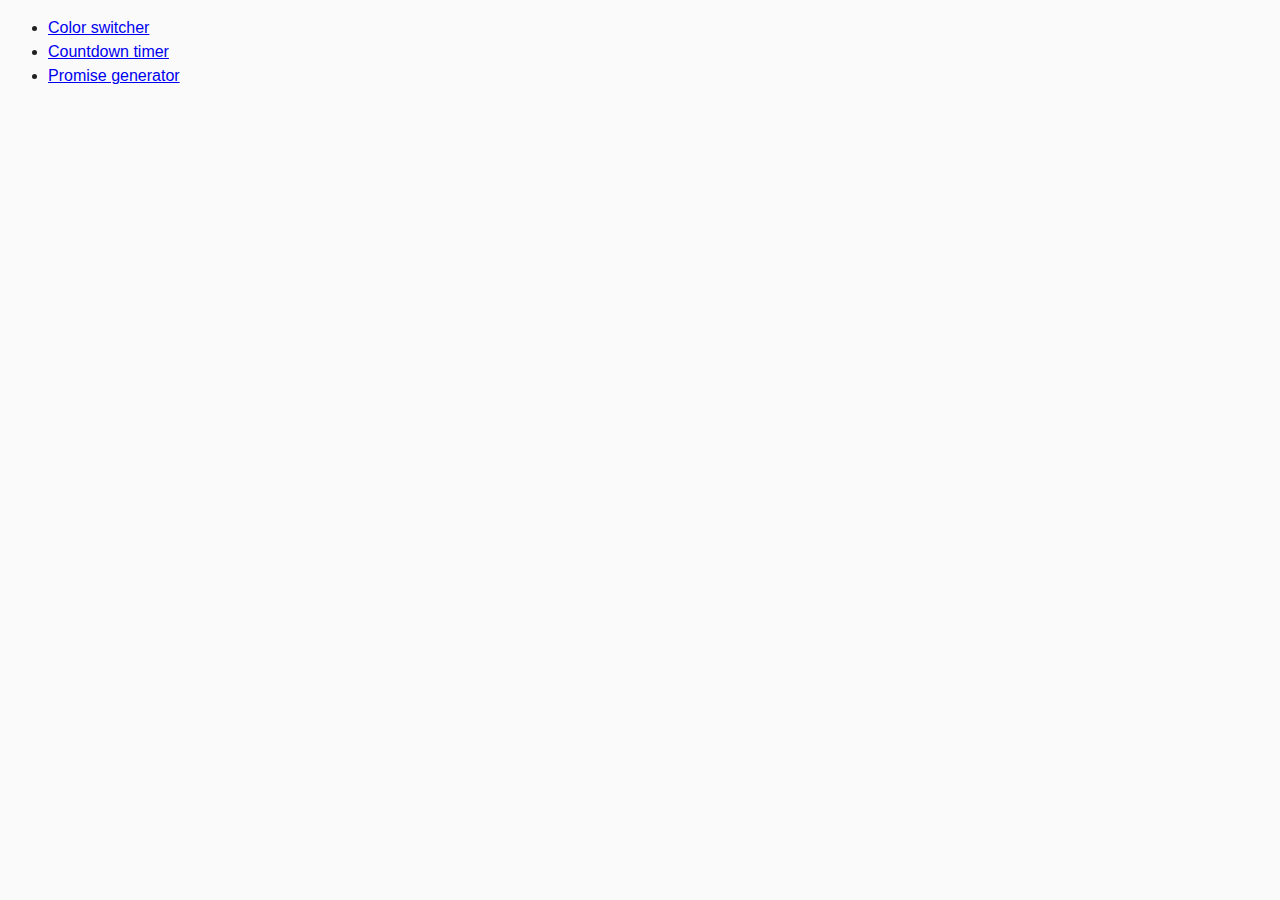
<file: src/index.html>
<!DOCTYPE html>
<html lang="en">
  <head>
    <meta charset="UTF-8" />
    <meta name="viewport" content="width=device-width, initial-scale=1.0" />
    <title>Homework 9</title>
    <link rel="stylesheet" href="css/common.css" />
  </head>
  <body>
    <ul>
      <li><a href="01-color-switcher.html">Color switcher</a></li>
      <li><a href="02-timer.html">Countdown timer</a></li>
      <li><a href="03-promises.html">Promise generator</a></li>
    </ul>
  </body>
</html>
</file>
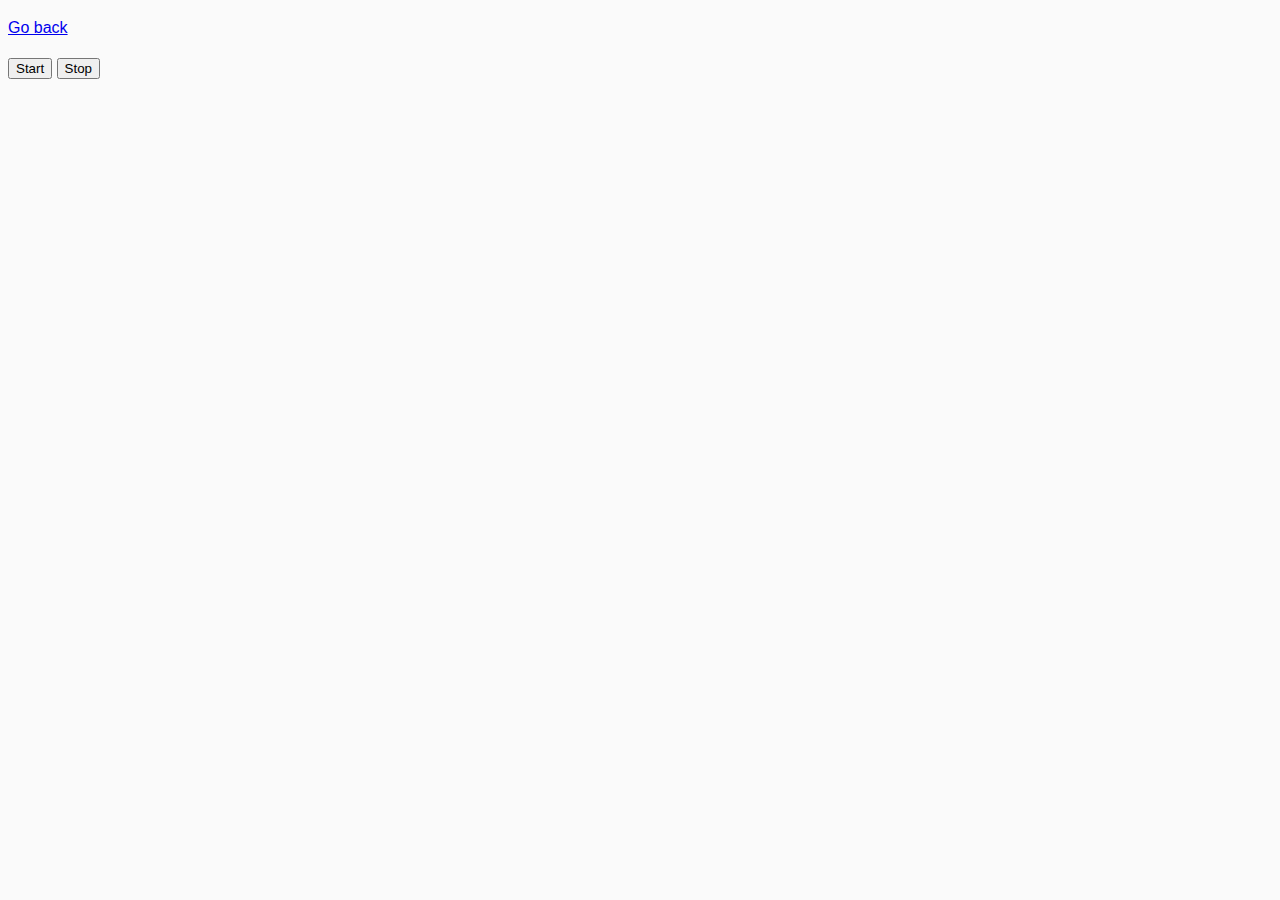
<file: src/01-color-switcher.html>
<!DOCTYPE html>
<html lang="en">
  <head>
    <meta charset="UTF-8" />
    <meta name="viewport" content="width=device-width, initial-scale=1.0" />
    <title>Color switcher</title>
    <link rel="stylesheet" href="css/common.css" />
  </head>
  <body>
    <p><a href="index.html">Go back</a></p>

    <button type="button" data-start>Start</button>
    <button type="button" data-stop>Stop</button>

    <script src="js/01-color-switcher.js"></script>
  </body>
</html>
</file>
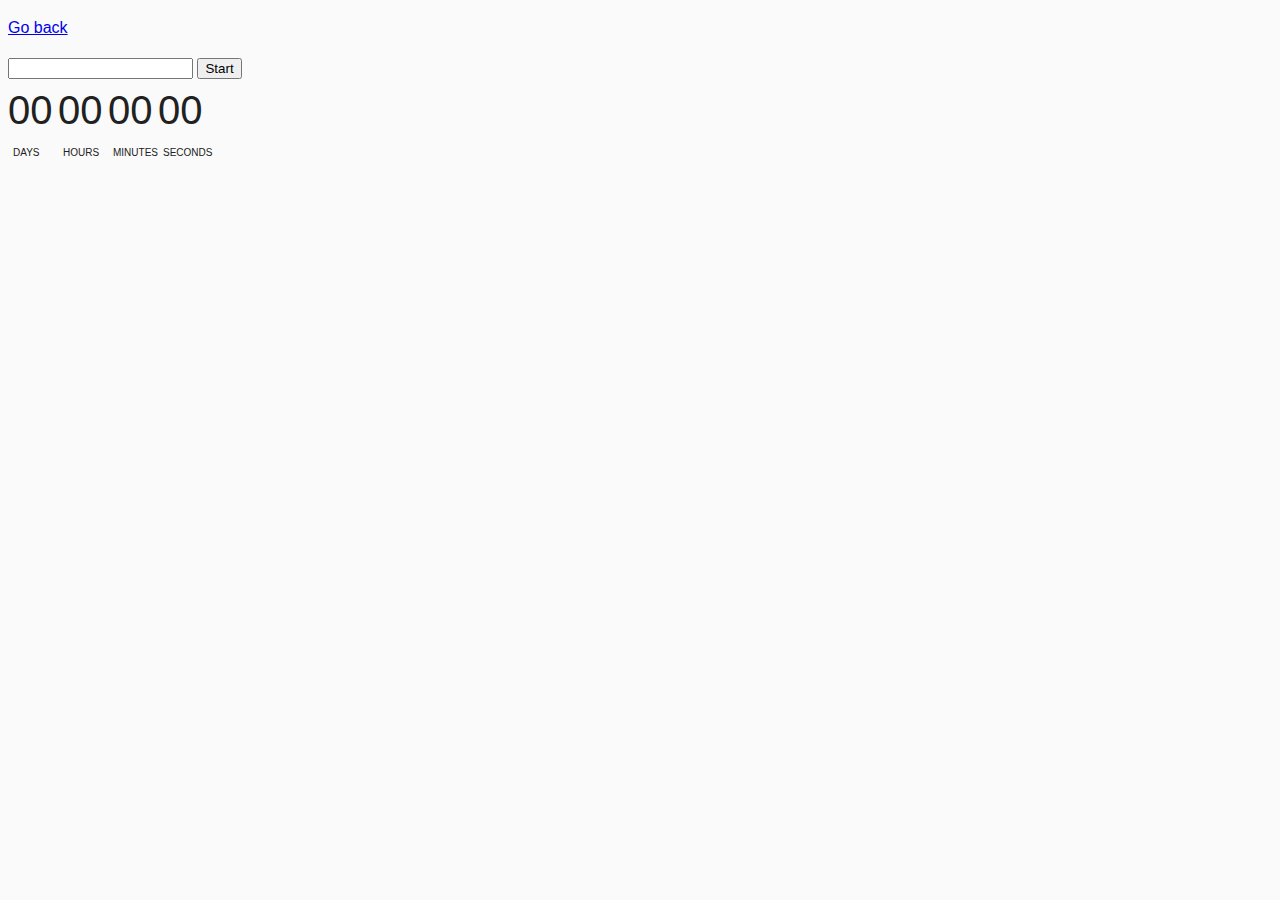
<file: src/02-timer.html>
<!DOCTYPE html>
<html lang="en">
  <head>
    <meta charset="UTF-8" />
    <meta name="viewport" content="width=device-width, initial-scale=1.0" />
    <title>Countdown timer</title>
    <link rel="stylesheet" href="css/common.css" />
  </head>
  <body>
    <p><a href="index.html">Go back</a></p>

    <input type="text" id="datetime-picker" />
    <button type="button" data-start>Start</button>

    <div class="timer">
      <div class="field">
        <span class="value" data-days>00</span>
        <span class="label">Days</span>
      </div>
      <div class="field">
        <span class="value" data-hours>00</span>
        <span class="label">Hours</span>
      </div>
      <div class="field">
        <span class="value" data-minutes>00</span>
        <span class="label">Minutes</span>
      </div>
      <div class="field">
        <span class="value" data-seconds>00</span>
        <span class="label">Seconds</span>
      </div>
    </div>

    <script src="js/02-timer.js" type="module"></script>
  </body>
</html>
</file>
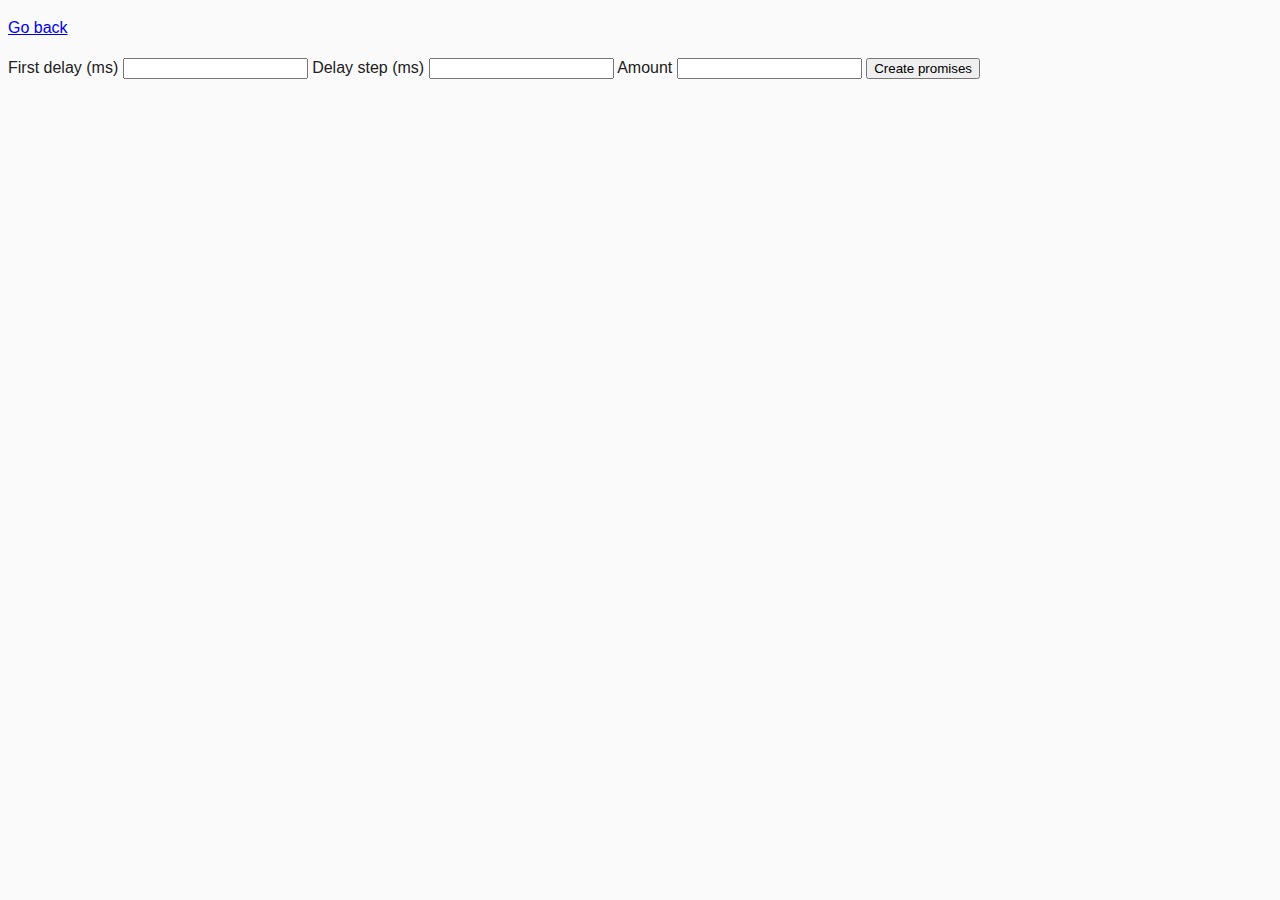
<file: src/03-promises.html>
<!DOCTYPE html>
<html lang="en">
  <head>
    <meta charset="UTF-8" />
    <meta name="viewport" content="width=device-width, initial-scale=1.0" />
    <title>Promise generator</title>
    <link rel="stylesheet" href="css/common.css" />
  </head>
  <body>
    <p><a href="index.html">Go back</a></p>

    <form class="form">
      <label>
        First delay (ms)
        <input type="number" name="delay" required />
      </label>
      <label>
        Delay step (ms)
        <input type="number" name="step" required />
      </label>
      <label>
        Amount
        <input type="number" name="amount" required />
      </label>
      <button type="submit">Create promises</button>
    </form>

    <script src="js/03-promises.js" type="module"></script>
  </body>
</html>
</file>
<file: src/css/common.css>
* {
  box-sizing: border-box;
}

body {
  font-family: -apple-system, BlinkMacSystemFont, 'Segoe UI', Roboto,
    Oxygen-Sans, Ubuntu, Cantarell, 'Helvetica Neue', sans-serif;
  -webkit-font-smoothing: antialiased;
  -moz-osx-font-smoothing: grayscale;
  background-color: #fafafa;
  color: #212121;
  line-height: 1.5;
}

img {
  display: block;
  max-width: 100%;
}

.timer {
  display: flex;
}

.field {
  display: flex;
  flex-direction: column;
  margin-right: 5px;
}

.value {
  font-size: 40px;
  margin-bottom: 0;
}

.label {
  margin-top: 0;
  font-size: 10px;
  width: 45px;
  padding: 5px;
  text-transform: uppercase;
}
</file>
